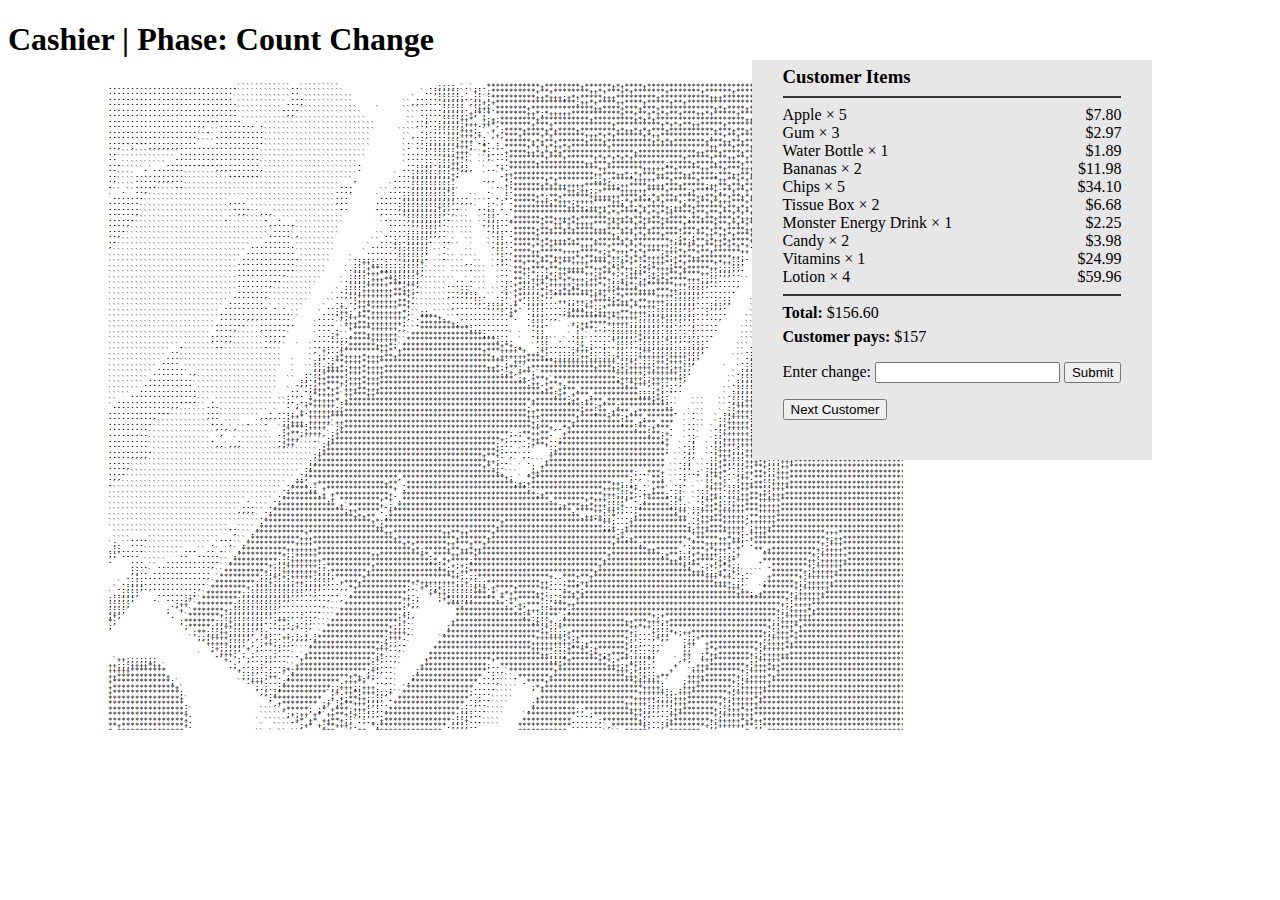
<file: index.html>
<!DOCTYPE html>
<html lang="en">
<head>
    <meta charset="UTF-8">
    <meta name="viewport" content="width=device-width, initial-scale=1.0">
    <title>Cashier</title>
    <link rel="stylesheet" href="styles.css">
</head>
<body>
<div>
<!--Cashier job!! Scan item, count change, receipt or not -->
<!--SCANNING: Scanner png, drag the png over the item when theres a tag on it to scan it!! Rotate item until the tag/sticker is visible (arrows to turn left or right), drag the png over the image when its at the correct angle to show the label
    Take pictures of 3D models with tags on them at different angles, then take photo and convert it
    into ascii art. LOG 1: Changed due to blender & time issues, one png per item
    Bar to show number of items that need to be scanned/have left to scan.
    After all items are scanned then the client tells you the amount of cash they're giving you.
    CASH REGISTER PHASE
    click to open cash register (blender ascii model again and on click either play an opening animation OR just image that changes to open version, start with this first then try animation if we have time)
    dialogue box on the right like a dark room
    -->
    <h1>
        Cashier | Phase: <span id="phase"></p> <!--3 phases: scan items, count change, receipt, this should change based on the phase and listen for events to change the text here
        -->
</h1>
    <div id="sceneBox">
        <img src="/images/countMoney.png">
    </div>




    <div id="notifyBox">
        <div class="notification" style="opacity: 1;">test</div>
    </div>
</div>
<script src="/js/changePhase.js"></script>
<!--<script src="/js/scanPhase.js"></script>-->
<!--<script src="/js/phaseManager.js"></script>-->
</body>
</html>
</file>
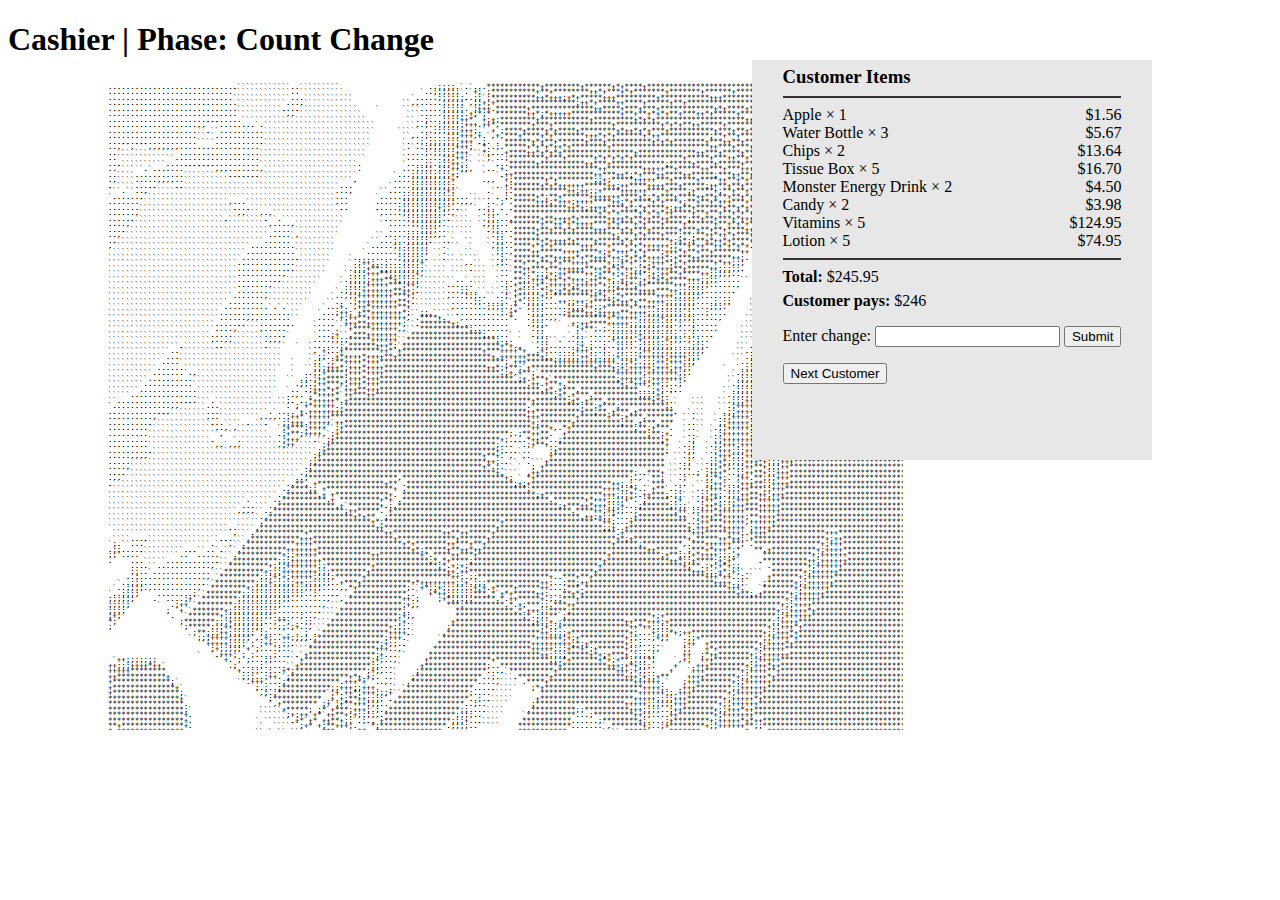
<file: cashier.html>
<!DOCTYPE html>
<html lang="en">
<head>
    <meta charset="UTF-8">
    <meta name="viewport" content="width=device-width, initial-scale=1.0">
    <title>Cashier</title>
    <link rel="stylesheet" href="cashier.css">
</head>
<body>
<div>
<!--Cashier job!! Scan item, count change, receipt or not -->
<!--SCANNING: Scanner png, drag the png over the item when theres a tag on it to scan it!! Rotate item until the tag/sticker is visible (arrows to turn left or right), drag the png over the image when its at the correct angle to show the label
    Take pictures of 3D models with tags on them at different angles, then take photo and convert it
    into ascii art. LOG 1: Changed due to blender & time issues, one png per item
    Bar to show number of items that need to be scanned/have left to scan.
    After all items are scanned then the client tells you the amount of cash they're giving you.
    CASH REGISTER PHASE
    click to open cash register (blender ascii model again and on click either play an opening animation OR just image that changes to open version, start with this first then try animation if we have time)
    dialogue box on the right like a dark room
    -->
    <h1>
        Cashier | Phase: <span id="phase"></p> <!--3 phases: scan items, count change, receipt, this should change based on the phase and listen for events to change the text here
        -->
</h1>
    <div id="sceneBox">
        <img src="/images/countMoney.png">
    </div>




    <div id="notifyBox">
        <div class="notification" style="opacity: 1;">test</div>
    </div>
</div>
<script src="/js/changePhase.js"></script>
<!--<script src="/js/scanPhase.js"></script>-->
<!--<script src="/js/phaseManager.js"></script>-->
</body>
</html>
</file>
<file: styles.css>
#notifyBox {
  position: absolute;
  top: 60px;
  right: 10%;
  height: 400px;
  width: 400px;
  background-color: rgb(231, 231, 231);


  display: flex;
  justify-content: center;
}




.notification {
  margin-bottom: 10px;
}


#sceneBox {
  width: 60%;
  height: 650px;
  margin-left: 100px;
}

.receipt-list {
  list-style: none;
  padding: 0;
}


.receipt-list li {
  display: flex;
  justify-content: space-between;
}


.notification input {
  margin-top: 6px;
}


.notification button {
  margin-top: 10px;
}


.notification h3,
.notification p,
.notification ul {
  margin: 6px 0;
}


.scan-area {
  position: relative;
  width: 100%;
  height: 100%;
}


.scan-item {
  width: 200px;
  position: absolute;
  left: 30%;
  top: 20%;
}


.scanner {
  width: 120px;
  position: absolute;
  bottom: 20px;
  left: 20px;
  cursor: grab;
}

.thick-line {
  border: none;
  height: 2px; /* Adjust this value for the desired thickness */
  background-color: #333; /* Sets the color of the line */
}
</file>
<file: cashier.css>
#notifyBox {
  position: absolute;
  top: 60px;
  right: 10%;
  height: 400px;
  width: 400px;
  background-color: rgb(231, 231, 231);


  display: flex;
  justify-content: center;
}




.notification {
  margin-bottom: 10px;
}


#sceneBox {
  width: 60%;
  height: 650px;
  margin-left: 100px;
}

.receipt-list {
  list-style: none;
  padding: 0;
}


.receipt-list li {
  display: flex;
  justify-content: space-between;
}


.notification input {
  margin-top: 6px;
}


.notification button {
  margin-top: 10px;
}


.notification h3,
.notification p,
.notification ul {
  margin: 6px 0;
}


.scan-area {
  position: relative;
  width: 100%;
  height: 100%;
}


.scan-item {
  width: 200px;
  position: absolute;
  left: 30%;
  top: 20%;
}


.scanner {
  width: 120px;
  position: absolute;
  bottom: 20px;
  left: 20px;
  cursor: grab;
}

.thick-line {
  border: none;
  height: 2px; /* Adjust this value for the desired thickness */
  background-color: #333; /* Sets the color of the line */
}
</file>
